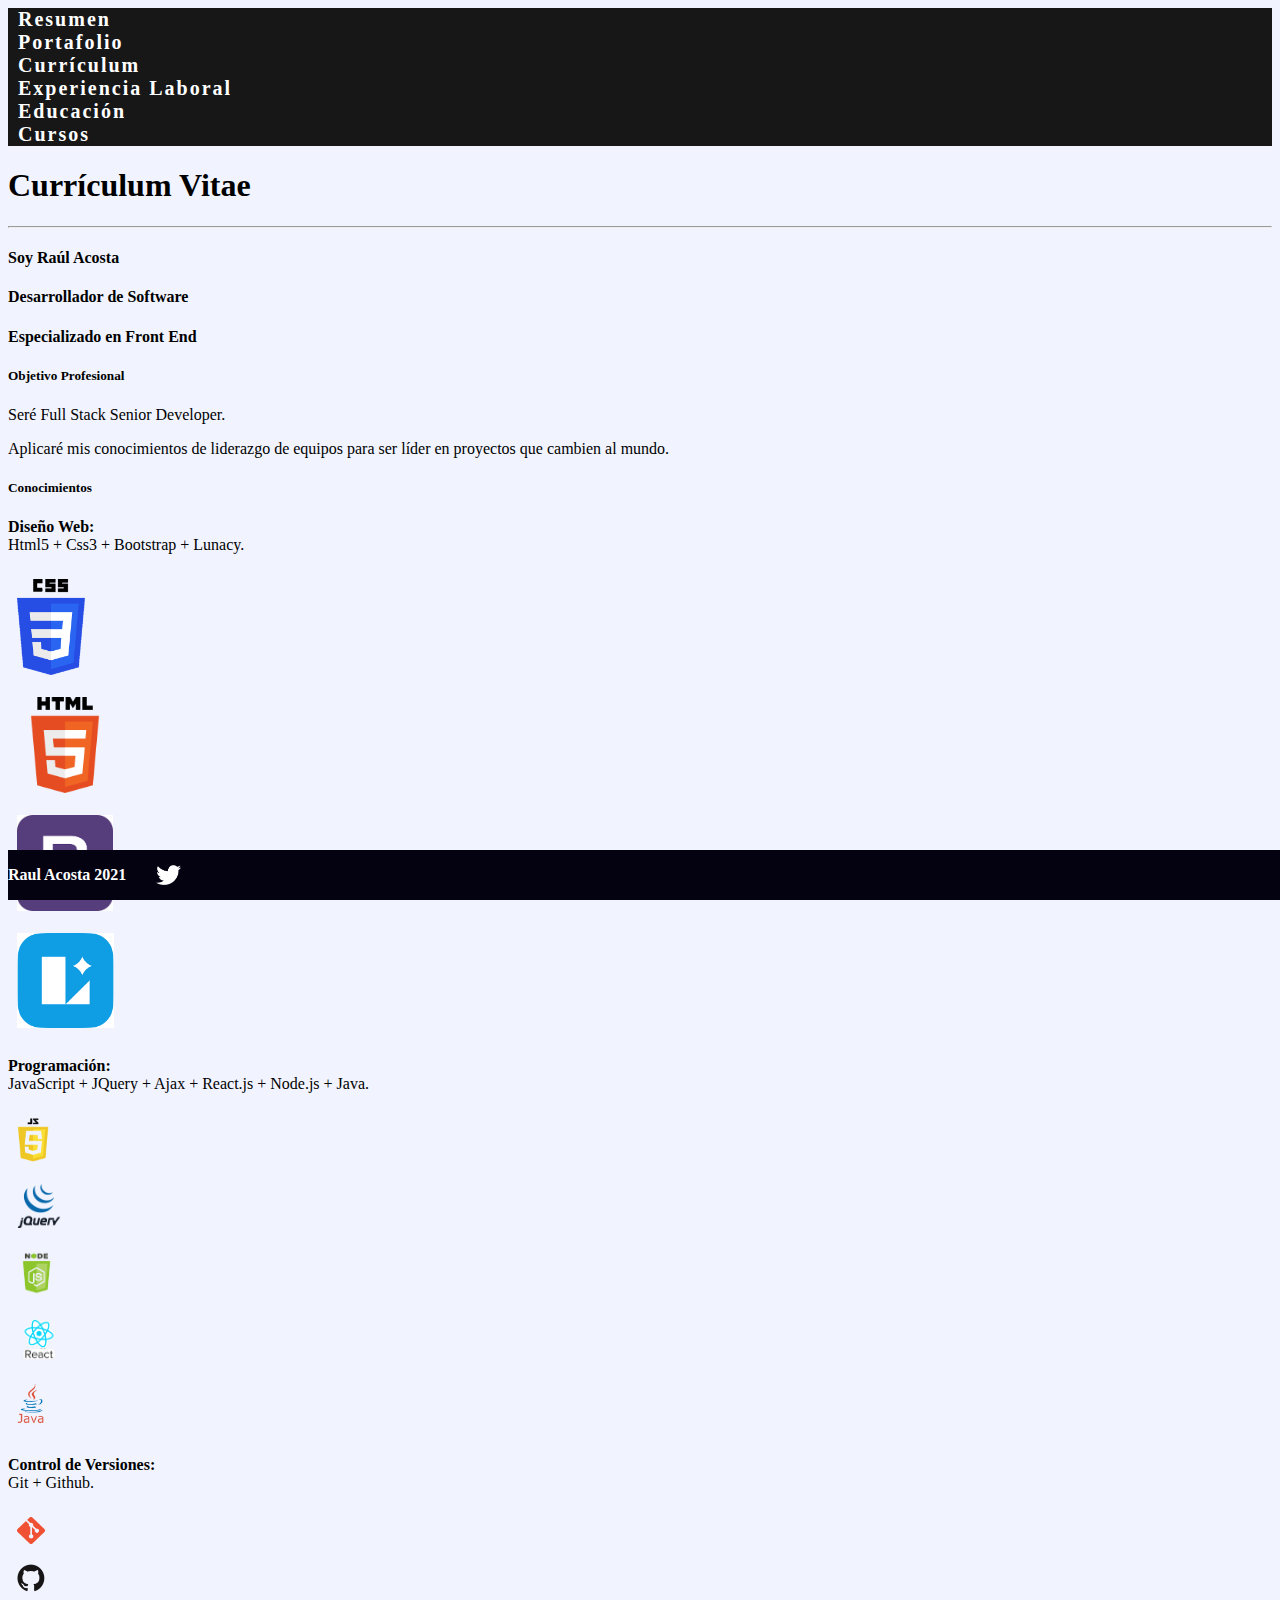
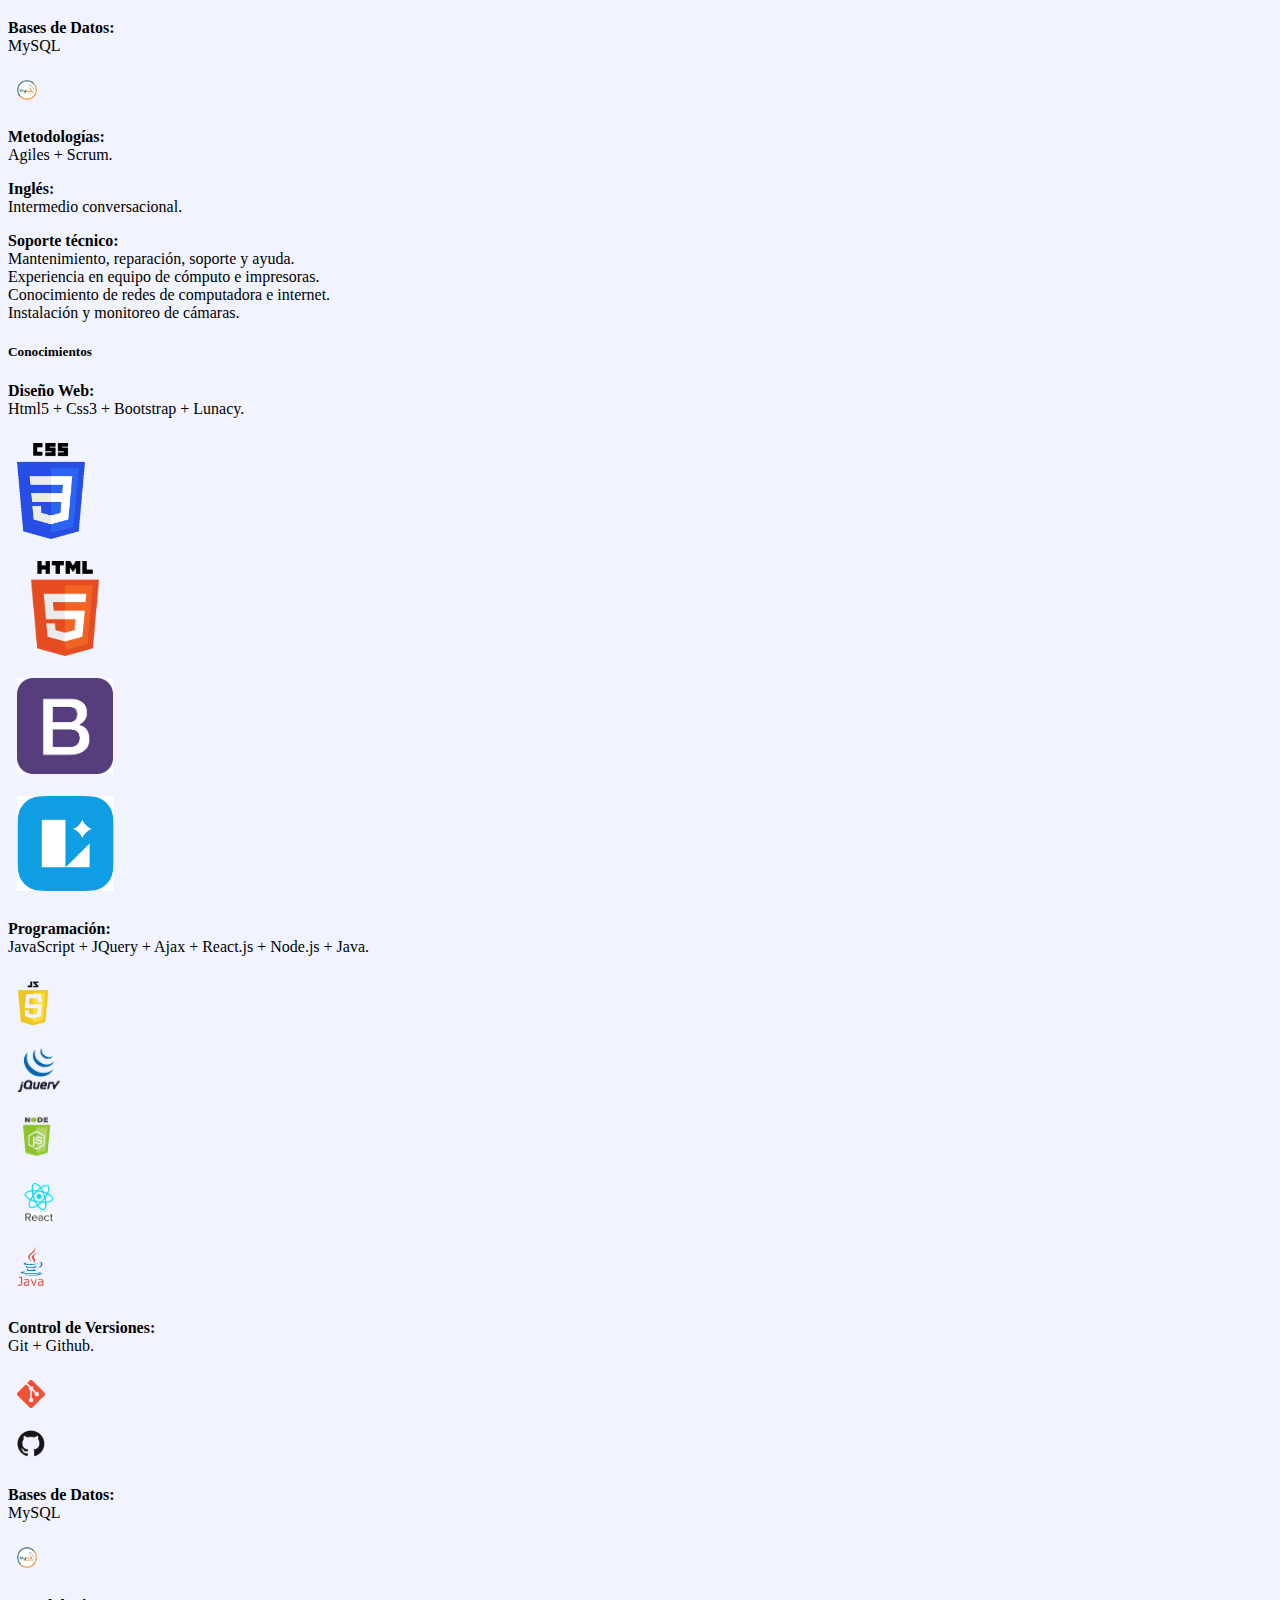
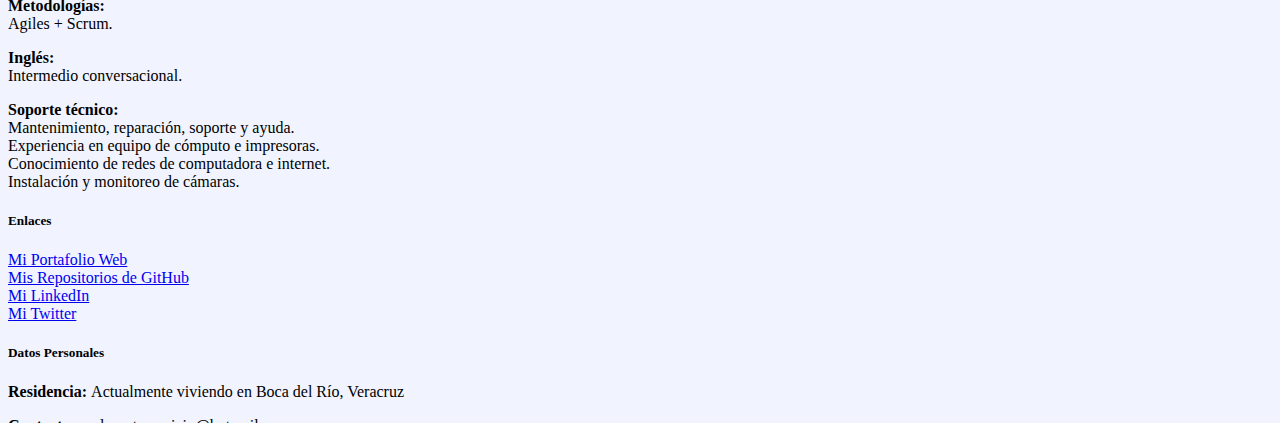
<file: index.html>
<!doctype html>
<html lang="en">
  <head>
    <meta charset="utf-8">
    <meta name="viewport" content="width=device-width, initial-scale=1">
    <link href="https://cdn.jsdelivr.net/npm/bootstrap@5.0.0-beta1/dist/css/bootstrap.min.css" rel="stylesheet" integrity="sha384-giJF6kkoqNQ00vy+HMDP7azOuL0xtbfIcaT9wjKHr8RbDVddVHyTfAAsrekwKmP1" crossorigin="anonymous">
	<link rel="shortcut icon" type="image/x-icon" href="Imagenes/Raul.ico">

    <title>Raul Acosta Servicio</title>
    <link rel="stylesheet" href="./css/estilos1.css">
    <!-- JQuery -->
    <script src="https://code.jquery.com/jquery-3.5.1.min.js" integrity="sha256-9/aliU8dGd2tb6OSsuzixeV4y/faTqgFtohetphbbj0=" crossorigin="anonymous"></script>  
    <script src="./js/Script1.js"></script>
    
  </head>
  <body class="">
    <header>
        <div class="container-fluid">
            <div class="row align-items-center text-center">
                <div class="col-12 col-xl d-block d-xl-none">
                    <!-- <img src="./Imagenes/Raul.jpg" alt="Foto Raul Acosta"> -->
                </div>
                <div class="col-12 col-xl">
                    <a href="index.html"><b>Resumen</b></a>
                </div>
                <div class="col-12 col-xl">
                    <a href="Portafolio.html"><b>Portafolio</b> </a>
                </div>
                <div class="col-12 col-xl">
                    <a target="_blank" href="./Documentos/Curriculum vitae - Angel Raul Acosta Rojas.pdf"><b>Currículum</b></a>
                </div>
                <div class="col-12 col-xl">
                    <a href="Experiencia_laboral.html"><b>Experiencia Laboral</b></a>
                </div>
                <div class="col-12 col-xl">
                    <a href="Educacion.html"><b>Educación</b></a>
                </div>
                <div class="col-12 col-xl">
                    <a href="Cursos.html"><b>Cursos</b></a>
                </div>
            </div>
        </div>
    </header>
 
    <section class="wrapper">
        <section class="main">
            <div class="container-fluid">
                <div class="row">
                    <div class="col text-center mt-3">
                        <h1>Currículum Vitae</h1>
                    </div>
                </div>
            </div>
            <hr>
        </section>
        <article>
            <div class="container-fluid">
                <div class="row mb-3">
                    <div class="col-12 text-md-center">
                        <h4>Soy Raúl Acosta</h4>
                        <h4>Desarrollador de Software</h4>
                        <h4>Especializado en Front End</h4>
                    </div>
                </div>
                <div class="row offset-md-1">
                    <div class="col-12">
                        <h5>Objetivo Profesional</h5>
                        <p>Seré Full Stack Senior Developer.</p>
                        <p>Aplicaré mis conocimientos de liderazgo de equipos para ser líder en proyectos que cambien al mundo.</p>
                    </div>
                </div>
                <!-- Celular -->
                <div class="row offset-md-1 text-center d-md-none  mt-3" id="Conocimientos">
                    <div class="col-12">
                        <h5>Conocimientos</h5>
                    </div>
                    <div class="col-12">
                        <p><b>Diseño Web:</b> <br>Html5 + Css3 + Bootstrap + Lunacy.</p>
                    </div>
                        <div class="col">
                            <img id="DiseñoWebSección" src="./Imagenes/logos/CSS3.png" alt="">
                        </div>
                        <div class="col">
                            <img id="DiseñoWebSección" src="./Imagenes/logos/HTML5.png" alt="">
                        </div>
                        <div class="col">
                            <img id="DiseñoWebSección" src="./Imagenes/logos/Bootstrap.png" alt="">
                        </div>
                        <div class="col">
                            <img id="DiseñoWebSección" src="./Imagenes/logos/lunacy.png" alt="">
                        </div>
                    <div class="col-12 mt-4">
                        <p><b>Programación:</b> <br>JavaScript + JQuery + Ajax + React.js + Node.js + Java.</p>
                    </div>
                        <div class="col" >
                            <img id="ProgramaciónWebSección" src="./Imagenes/logos/Javascript.png" alt="">
                        </div>
                        <div class="col">
                            <img id="ProgramaciónWebSección" src="./Imagenes/logos/jQuery-logo.png" alt="">
                        </div>
                        <div class="col">
                            <img id="ProgramaciónWebSección" src="./Imagenes/logos/node.png" alt="">
                        </div>
                        <div class="col">
                            <img id="ProgramaciónWebSección" src="./Imagenes/logos/React.png" alt="">
                        </div>
                        <div class="col">
                            <img id="ProgramaciónWebSección" src="./Imagenes/logos/Java.png" alt="">
                        </div>
                    <div class="col-12 mt-4">
                        <p><b>Control de Versiones:</b> <br>Git + Github.</p>
                    </div>
                    <div class="col" id="VersionesSección">
                        <img id="VersionesSección" src="./Imagenes/logos/Git.png" alt="">
                    </div>
                    <div class="col" id="VersionesSección">
                        <img id="VersionesSección" src="./Imagenes/logos/GitHub.png" alt="">
                    </div>
                    <div class="col-12 mt-4">
                        <p><b>Bases de Datos:</b> <br>MySQL</p>
                    </div>
                    <div class="col" id="BaseDatosSección">
                        <img id="BaseDatosSección" src="./Imagenes/logos/MySQL.png" alt="">
                    </div>
                    <div class="col-12 mt-4">
                        <p><b>Metodologías:</b> <br>Agiles + Scrum.</p>
                    </div>
                    <div class="col-12">
                        <p><b>Inglés:</b> <br>Intermedio conversacional.</p>
                    </div>
                    <div class="col-12">
                        <p><b>Soporte técnico:</b> <br>
                            Mantenimiento, reparación, soporte y ayuda. <br>
                            Experiencia en equipo de cómputo e impresoras. <br>
                            Conocimiento de redes de computadora e internet. <br>
                            Instalación y monitoreo de cámaras.</p>
                    </div>
                </div>
                <!-- Pantalla Grande -->
                <div class="row offset-md-1 d-none d-md-inline-flex  mt-3" id="Conocimientos">
                    <div class="col-12">
                        <h5>Conocimientos</h5>
                    </div>
                    <div class="col-12">
                        <p><b>Diseño Web:</b> <br>Html5 + Css3 + Bootstrap + Lunacy.</p>
                    </div>
                    <div class="col">
                        <img id="DiseñoWebSección" src="./Imagenes/logos/CSS3.png" alt="">
                    </div>
                    <div class="col">
                        <img id="DiseñoWebSección" src="./Imagenes/logos/HTML5.png" alt="">
                    </div>
                    <div class="col">
                        <img id="DiseñoWebSección" src="./Imagenes/logos/Bootstrap.png" alt="">
                    </div>
                    <div class="col">
                        <img id="DiseñoWebSección" src="./Imagenes/logos//lunacy.png" alt="">
                    </div>
                    <div class="col-12 mt-4">
                        <p><b>Programación:</b> <br>JavaScript + JQuery + Ajax + React.js + Node.js + Java.</p>
                    </div>
                        <div class="col" >
                            <img id="ProgramaciónWebSección" src="./Imagenes/logos/Javascript.png" alt="">
                        </div>
                        <div class="col">
                            <img id="ProgramaciónWebSección" src="./Imagenes/logos/jQuery-logo.png" alt="">
                        </div>
                        <div class="col">
                            <img id="ProgramaciónWebSección" src="./Imagenes/logos/node.png" alt="">
                        </div>
                        <div class="col">
                            <img id="ProgramaciónWebSección" src="./Imagenes/logos/React.png" alt="">
                        </div>
                        <div class="col">
                            <img id="ProgramaciónWebSección" src="./Imagenes/logos/Java.png" alt="">
                        </div>
                    <div class="col-12 mt-4">
                        <p><b>Control de Versiones:</b> <br>Git + Github.</p>
                    </div>
                    <div class="col">
                        <img id="VersionesSección" src="./Imagenes/logos/Git.png" alt="">
                    </div>
                    <div class="col">
                        <img id="VersionesSección" src="./Imagenes/logos/GitHub.png" alt="">
                    </div>
                    <div class="col-12 mt-4">
                        <p><b>Bases de Datos:</b> <br>MySQL</p>
                    </div>
                    <div class="col">
                        <img id="BaseDatosSección" src="./Imagenes/logos/MySQL.png" alt="">
                    </div>
                    <div class="col-12 mt-4">
                        <p><b>Metodologías:</b> <br>Agiles + Scrum.</p>
                    </div>
                    <div class="col-12">
                        <p><b>Inglés:</b> <br>Intermedio conversacional.</p>
                    </div>
                    <div class="col-12">
                        <p><b>Soporte técnico:</b> <br>
                            Mantenimiento, reparación, soporte y ayuda. <br>
                            Experiencia en equipo de cómputo e impresoras. <br>
                            Conocimiento de redes de computadora e internet. <br>
                            Instalación y monitoreo de cámaras.</p>
                    </div>
                </div>
                <div class="row offset-md-1">
                    <div class="col-12">
                        <h5>Enlaces</h5>
                    </div>
                    <div class="col-12">
                        <a class="m-3" target="_blank" href="https://www.behance.net/gallery/113456703/Disenador-Web-Junior">Mi Portafolio Web</a>
                    </div>
                    <div class="col-12">
                        <a class="m-3" target="_blank" href="https://github.com/RaulAcosta95?tab=repositories">Mis Repositorios de GitHub</a>
                    </div>
                    <div class="col-12">
                        <a class="m-3" target="_blank" href="https://www.linkedin.com/in/raulacostaservicio/">Mi LinkedIn</a>
                    </div>
                    <div class="col-12">
                        <a class="m-3" target="_blank" href="https://twitter.com/raul_acosta95">Mi Twitter</a>
                    </div>
                </div>
                <div class="row offset-md-1 mt-3">
                    <div class="col-12">
                        <h5>Datos Personales</h5>
                        <p><b>Residencia: </b>Actualmente viviendo en Boca del Río, Veracruz</p>
                        <p><b>Contacto: </b>raulacostaservicio@hotmail.com</p>
                    </div>
                </div>
            </div>            
        </article>
    </section>

    <!-- Footer -->
    <br><br><br>
    <footer>
    <!-- Mi footer, Raúl Acosta -->
    <!-- https://twitter.com/raul_acosta95 -->
        <div class="container-fluid">
            <div class="row ">
                <div class="col-6 col-md-3 mt-3 ">
                    <p class="floatleft align-self-center text-center " > <b>Raul Acosta 2021 </b> </p> 
                </div>
                <div class="col-1 ">
                    <a target="_blank" href="https://twitter.com/raul_acosta95" class=""><img src="Imagenes/Twitter.png" height="20"></a>
                </div>
            </div>
        </div>
    </footer>
   <script src="https://cdn.jsdelivr.net/npm/bootstrap@5.0.0-beta1/dist/js/bootstrap.bundle.min.js" integrity="sha384-ygbV9kiqUc6oa4msXn9868pTtWMgiQaeYH7/t7LECLbyPA2x65Kgf80OJFdroafW" crossorigin="anonymous"></script>
</body>
</html>
</file>
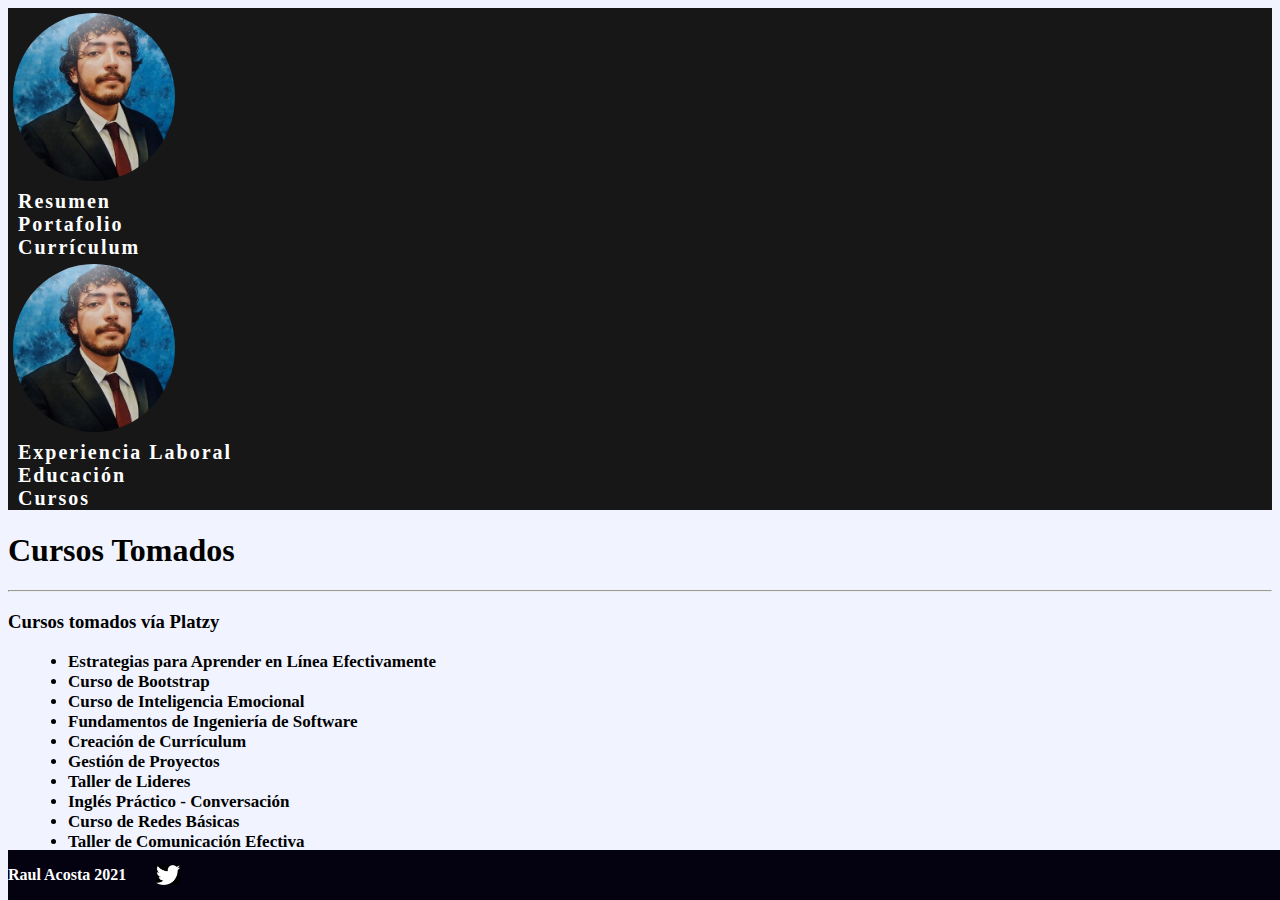
<file: Cursos.html>
<!doctype html>
<html lang="en">
  <head>
    <meta charset="utf-8">
    <meta name="viewport" content="width=device-width, initial-scale=1">
    <link href="https://cdn.jsdelivr.net/npm/bootstrap@5.0.0-beta1/dist/css/bootstrap.min.css" rel="stylesheet" integrity="sha384-giJF6kkoqNQ00vy+HMDP7azOuL0xtbfIcaT9wjKHr8RbDVddVHyTfAAsrekwKmP1" crossorigin="anonymous">
	<link rel="shortcut icon" type="image/x-icon" href="Imagenes/Raul.ico">

    <title>Raul Acosta Servicio</title>
    <link rel="stylesheet" href="./css/estilos1.css">
  </head>
  <body>
    <header>
        <div class="container-fluid">
            <div class="row align-items-center text-center">
                <div class="col-12 col-xl d-block d-xl-none">
                    <img src="./Imagenes/Raul.jpg" alt="Foto Raul Acosta">
                </div>
                <div class="col-12 col-xl">
                    <a href="index.html"><b>Resumen</b></a>
                </div>
                <div class="col-12 col-xl">
                    <a href="Portafolio.html"><b>Portafolio</b> </a>
                </div>
                <div class="col-12 col-xl">
                    <a target="_blank" href="./Documentos/Curriculum vitae - Angel Raul Acosta Rojas.pdf"><b>Currículum</b></a>
                </div>
                <div class="col-12 col-xl d-none d-xl-block">
                    <img src="./Imagenes/Raul.jpg" alt="Foto Raul Acosta">
                </div>
                <div class="col-12 col-xl">
                    <a href="Experiencia_laboral.html"><b>Experiencia Laboral</b></a>
                </div>
                <div class="col-12 col-xl">
                    <a href="Educacion.html"><b>Educación</b></a>
                </div>
                <div class="col-12 col-xl">
                    <a href="Cursos.html"><b>Cursos</b></a>
                </div>
            </div>
        </div>
    </header>
 
    <section class="wrapper">
        <section class="main">
            <h1>Cursos Tomados</h1>
            <hr>
        </section>
        <article>
            <h3>Cursos tomados vía Platzy</h3>
            <p>
                <ul>
                    <li><b>Estrategias para Aprender en Línea Efectivamente</b></li>
                    <li><b>Curso de Bootstrap</b></li>
                    <li><b>Curso de Inteligencia Emocional</b></li>
                    <li><b>Fundamentos de Ingeniería de Software</b></li>
                    <li><b>Creación de Currículum</b></li>
                    <li><b>Gestión de Proyectos</b></li>
                    <li><b>Taller de Lideres</b></li>
                    <li><b>Inglés Práctico - Conversación</b></li>
                    <li><b>Curso de Redes Básicas</b></li>
                    <li><b>Taller de Comunicación Efectiva</b></li>
                    <li><b>Bases de Datos SQL</b></li>

                </ul>
            </p>
        </article>
    </section>

    <!-- Footer -->
    <footer>
        <div class="container-fluid  ">
            <div class="row navbar-fixed-bottom">
                <div class="col-6 col-md-2  ">
                    <p class="floatleft align-self-center text-center " > <b>Raul Acosta 2021 </b> </p> 
                </div>
                <div class="col-1 ">
                    <a target="_blank" href="https://twitter.com/raul_acosta95" class=""><img src="Imagenes/twitter.jpg" height="20"></a>
                </div>
            </div>
        </div>
   <script src="https://cdn.jsdelivr.net/npm/bootstrap@5.0.0-beta1/dist/js/bootstrap.bundle.min.js" integrity="sha384-ygbV9kiqUc6oa4msXn9868pTtWMgiQaeYH7/t7LECLbyPA2x65Kgf80OJFdroafW" crossorigin="anonymous"></script>
  </body>
</html>
</file>
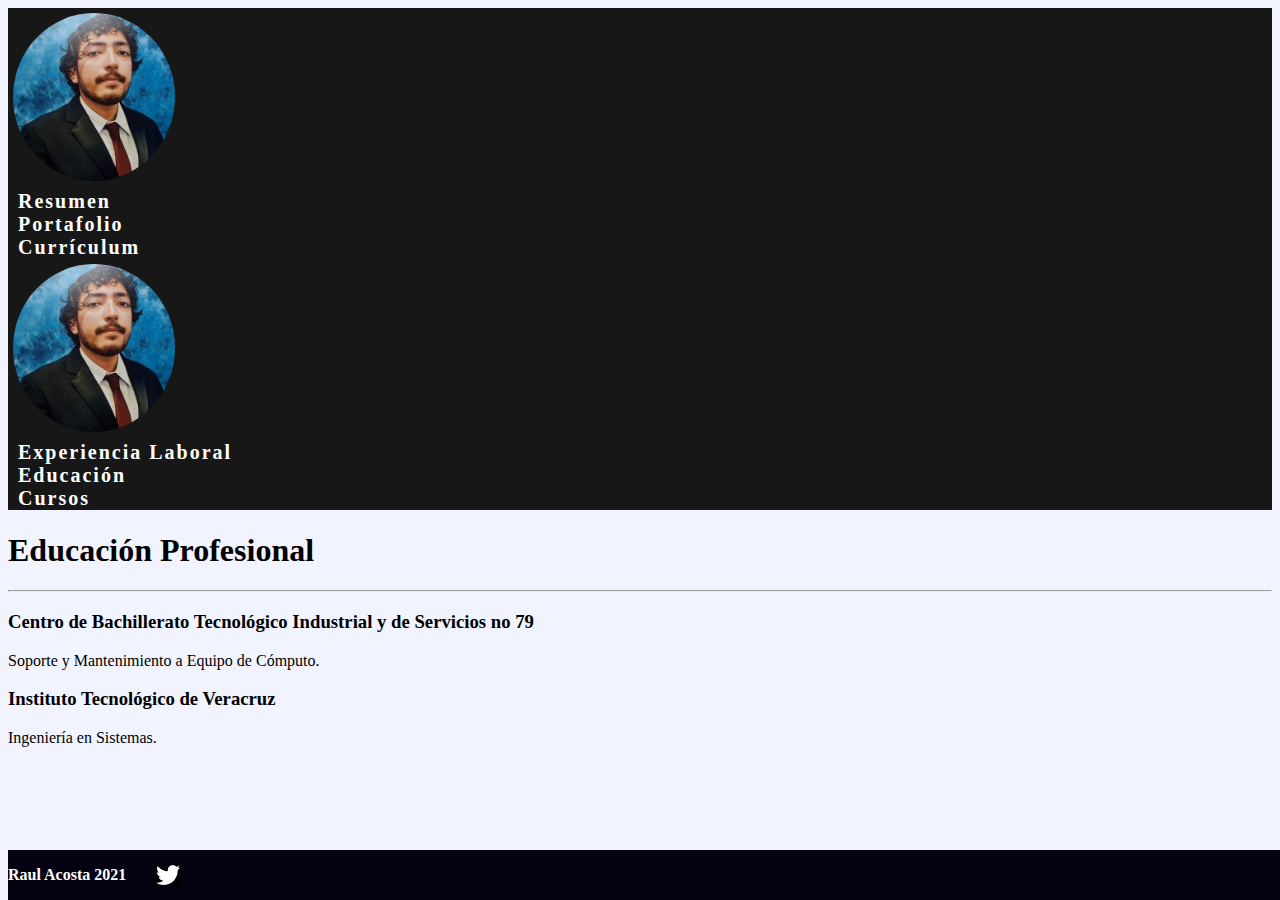
<file: Educacion.html>
<!doctype html>
<html lang="en">
  <head>
    <meta charset="utf-8">
    <meta name="viewport" content="width=device-width, initial-scale=1">
    <link href="https://cdn.jsdelivr.net/npm/bootstrap@5.0.0-beta1/dist/css/bootstrap.min.css" rel="stylesheet" integrity="sha384-giJF6kkoqNQ00vy+HMDP7azOuL0xtbfIcaT9wjKHr8RbDVddVHyTfAAsrekwKmP1" crossorigin="anonymous">
	<link rel="shortcut icon" type="image/x-icon" href="Imagenes/Raul.ico">

    <title>Raul Acosta Servicio</title>
    <link rel="stylesheet" href="./css/estilos1.css">
  </head>
  <body>
    <header>
        <div class="container-fluid">
            <div class="row align-items-center text-center">
                <div class="col-12 col-xl d-block d-xl-none">
                    <img src="./Imagenes/Raul.jpg" alt="Foto Raul Acosta">
                </div>
                <div class="col-12 col-xl">
                    <a href="index.html"><b>Resumen</b></a>
                </div>
                <div class="col-12 col-xl">
                    <a href="Portafolio.html"><b>Portafolio</b> </a>
                </div>
                <div class="col-12 col-xl">
                    <a target="_blank" href="./Documentos/Curriculum vitae - Angel Raul Acosta Rojas.pdf"><b>Currículum</b></a>
                </div>
                <div class="col-12 col-xl d-none d-xl-block">
                    <img src="./Imagenes/Raul.jpg" alt="Foto Raul Acosta">
                </div>
                <div class="col-12 col-xl">
                    <a href="Experiencia_laboral.html"><b>Experiencia Laboral</b></a>
                </div>
                <div class="col-12 col-xl">
                    <a href="Educacion.html"><b>Educación</b></a>
                </div>
                <div class="col-12 col-xl">
                    <a href="Cursos.html"><b>Cursos</b></a>
                </div>
            </div>
        </div>
    </header>
 
    <section class="wrapper">
        <section class="main">
            <h1>Educación Profesional</h1>
            <hr>
        </section>
        <article>
            <h3>Centro de Bachillerato Tecnológico Industrial y de Servicios no 79</h3>
            <p>Soporte y Mantenimiento a Equipo de Cómputo.</p>
            <h3>Instituto Tecnológico de  Veracruz</h3>
            <p>Ingeniería en Sistemas.</p>
            <br><br><br><br><br><br><br>
            
        </article>
        <article>

        </article>
    </section>

    <!-- Footer -->
    <footer>
        <div class="container-fluid">
            <div class="row ">
                <div class="col-6 col-md-2  ">
                    <p class="floatleft align-self-center text-center " > <b>Raul Acosta 2021 </b> </p> 
                </div>
                <div class="col-1 ">
                    <a target="_blank" href="https://twitter.com/raul_acosta95" class=""><img src="Imagenes/twitter.jpg" height="20"></a>
                </div>
            </div>
        </div>
   <script src="https://cdn.jsdelivr.net/npm/bootstrap@5.0.0-beta1/dist/js/bootstrap.bundle.min.js" integrity="sha384-ygbV9kiqUc6oa4msXn9868pTtWMgiQaeYH7/t7LECLbyPA2x65Kgf80OJFdroafW" crossorigin="anonymous"></script>
  </body>
</html>
</file>
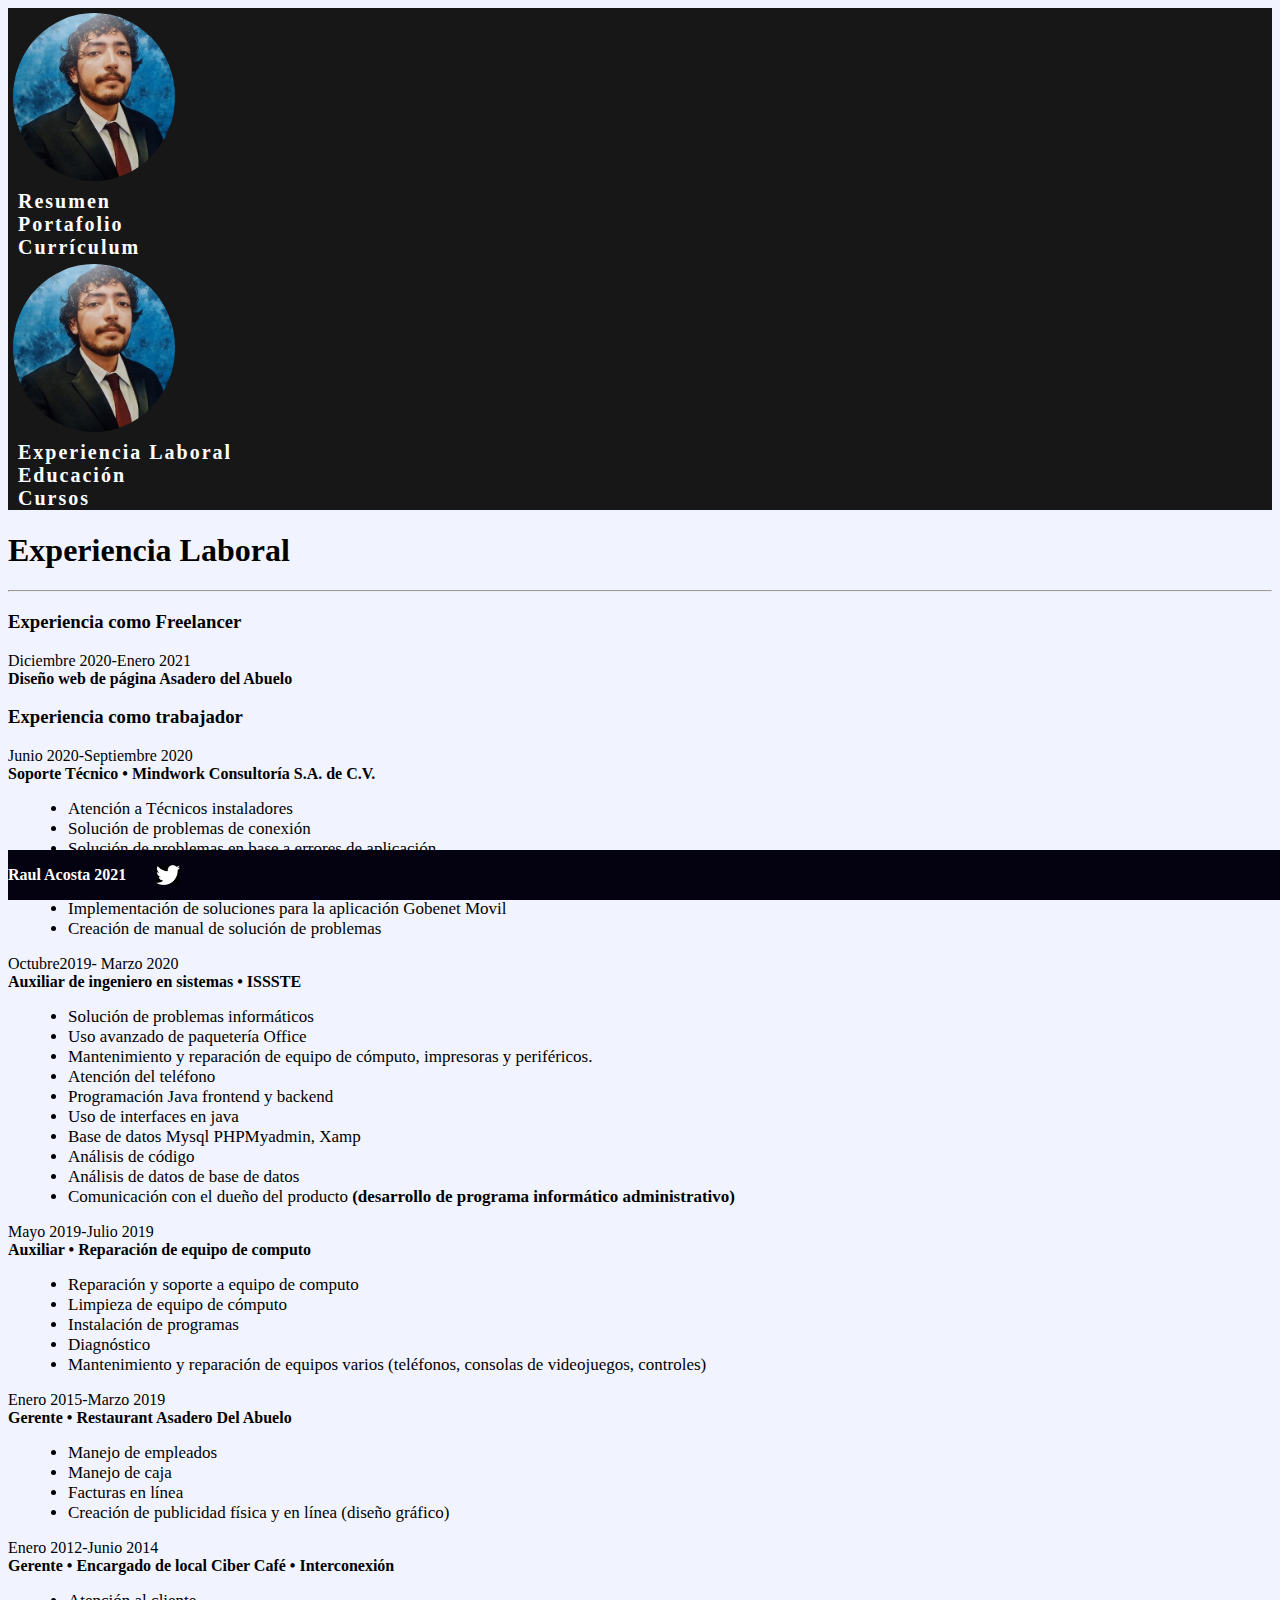
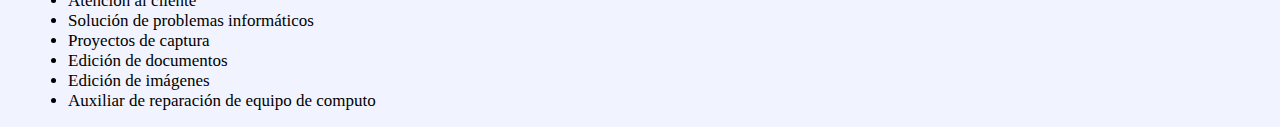
<file: Experiencia_laboral.html>
<!doctype html>
<html lang="en">
  <head>
    <meta charset="utf-8">
    <meta name="viewport" content="width=device-width, initial-scale=1">
    <link href="https://cdn.jsdelivr.net/npm/bootstrap@5.0.0-beta1/dist/css/bootstrap.min.css" rel="stylesheet" integrity="sha384-giJF6kkoqNQ00vy+HMDP7azOuL0xtbfIcaT9wjKHr8RbDVddVHyTfAAsrekwKmP1" crossorigin="anonymous">
	<link rel="shortcut icon" type="image/x-icon" href="Imagenes/Raul.ico">

    <title>Raul Acosta Servicio</title>
    <link rel="stylesheet" href="./css/estilos1.css">
  </head>
  <body>
    <header>
        <div class="container-fluid">
            <div class="row align-items-center text-center">
                <div class="col-12 col-xl d-block d-xl-none">
                    <img src="./Imagenes/Raul.jpg" alt="Foto Raul Acosta">
                </div>
                <div class="col-12 col-xl">
                    <a href="index.html"><b>Resumen</b></a>
                </div>
                <div class="col-12 col-xl">
                    <a href="Portafolio.html"><b>Portafolio</b> </a>
                </div>
                <div class="col-12 col-xl">
                    <a target="_blank" href="./Documentos/Curriculum vitae - Angel Raul Acosta Rojas.pdf"><b>Currículum</b></a>
                </div>
                <div class="col-12 col-xl d-none d-xl-block">
                    <img src="./Imagenes/Raul.jpg" alt="Foto Raul Acosta">
                </div>
                <div class="col-12 col-xl">
                    <a href="Experiencia_laboral.html"><b>Experiencia Laboral</b></a>
                </div>
                <div class="col-12 col-xl">
                    <a href="Educacion.html"><b>Educación</b></a>
                </div>
                <div class="col-12 col-xl">
                    <a href="Cursos.html"><b>Cursos</b></a>
                </div>
            </div>
        </div>
    </header>
 
    <section class="wrapper">
        <section class="main">
            <h1>Experiencia Laboral</h1>
            <hr>
        </section>
        <article>
            <h3>Experiencia como Freelancer</h3>
            <p>Diciembre 2020-Enero 2021 <br>
                <b>Diseño web de página Asadero del Abuelo</b>
            </p>
        </article>
        <article>
            <h3>Experiencia como trabajador</h3>
            <p>Junio 2020-Septiembre 2020 <br>
               <b>Soporte Técnico • Mindwork Consultoría S.A. de C.V.</b><br>
                <ul>
                    <li>Atención a Técnicos instaladores</li>
                    <li>Solución de problemas de conexión</li>
                    <li>Solución de problemas en base a errores de aplicación</li>
                    <li>Uso avanzado de Excel</li>
                    <li>Instalación de programas propios de la empresa</li>
                    <li>Implementación de soluciones para la aplicación Gobenet Movil</li>
                    <li>Creación de  manual de solución de problemas</li>
                </ul>
            </p>
            <p>Octubre2019- Marzo 2020 <br>
                <b>Auxiliar de ingeniero en sistemas • ISSSTE</b>
                <ul>
                    <li>Solución de problemas informáticos</li>
                    <li>Uso avanzado de paquetería Office</li>
                    <li>Mantenimiento y reparación de equipo de cómputo,  impresoras y periféricos.</li>
                    <li>Atención del teléfono</li>
                    <li>Programación Java frontend y backend</li>
                    <li>Uso de interfaces en java</li>
                    <li>Base de datos Mysql PHPMyadmin, Xamp</li>
                    <li>Análisis de código</li>
                    <li>Análisis de datos de base de datos</li>
                    <li>Comunicación con el dueño del producto <b>(desarrollo de programa informático administrativo)</b></li>
                </ul>
            </p>
            <p>Mayo 2019-Julio 2019  <br>
                <b>Auxiliar • Reparación de equipo de computo </b>
                <ul>
                    <li>Reparación y soporte a equipo de computo</li>
                    <li>Limpieza de equipo de cómputo</li>
                    <li>Instalación de programas</li>
                    <li>Diagnóstico</li>
                    <li>Mantenimiento y reparación de equipos varios (teléfonos, consolas de videojuegos, controles)</li>

                </ul>
            </p>
            <p>Enero 2015-Marzo 2019  <br>
                <b>Gerente • Restaurant Asadero Del Abuelo </b>
                <ul>
                    <li>Manejo de empleados</li>
                    <li>Manejo de caja</li>
                    <li>Facturas en línea</li>
                    <li>Creación de publicidad física y en línea (diseño gráfico)</li>
                </ul>
            </p>
            <p>Enero 2012-Junio 2014  <br>
                <b>Gerente • Encargado de local Ciber Café • Interconexión </b>
                <ul>
                    <li>Atención al cliente</li>
                    <li>Solución de problemas informáticos</li>
                    <li>Proyectos de captura</li>
                    <li>Edición de documentos</li>
                    <li>Edición de imágenes</li>
                    <li>Auxiliar de reparación de equipo de computo</li>
                </ul>
            </p>
            
            <!-- <p>  <br>
                <b> </b>
                <ul>
                    <li></li>
                </ul>
            </p> -->
        </article>
    </section>

    <!-- Footer -->
    <footer>
        <div class="container-fluid">
            <div class="row ">
                <div class="col-6 col-md-2  ">
                    <p class="floatleft align-self-center text-center " > <b>Raul Acosta 2021 </b> </p> 
                </div>
                <div class="col-1 ">
                    <a target="_blank" href="https://twitter.com/raul_acosta95" class=""><img src="Imagenes/twitter.jpg" height="20"></a>
                </div>
            </div>
        </div>
   <script src="https://cdn.jsdelivr.net/npm/bootstrap@5.0.0-beta1/dist/js/bootstrap.bundle.min.js" integrity="sha384-ygbV9kiqUc6oa4msXn9868pTtWMgiQaeYH7/t7LECLbyPA2x65Kgf80OJFdroafW" crossorigin="anonymous"></script>
  </body>
</html>
</file>
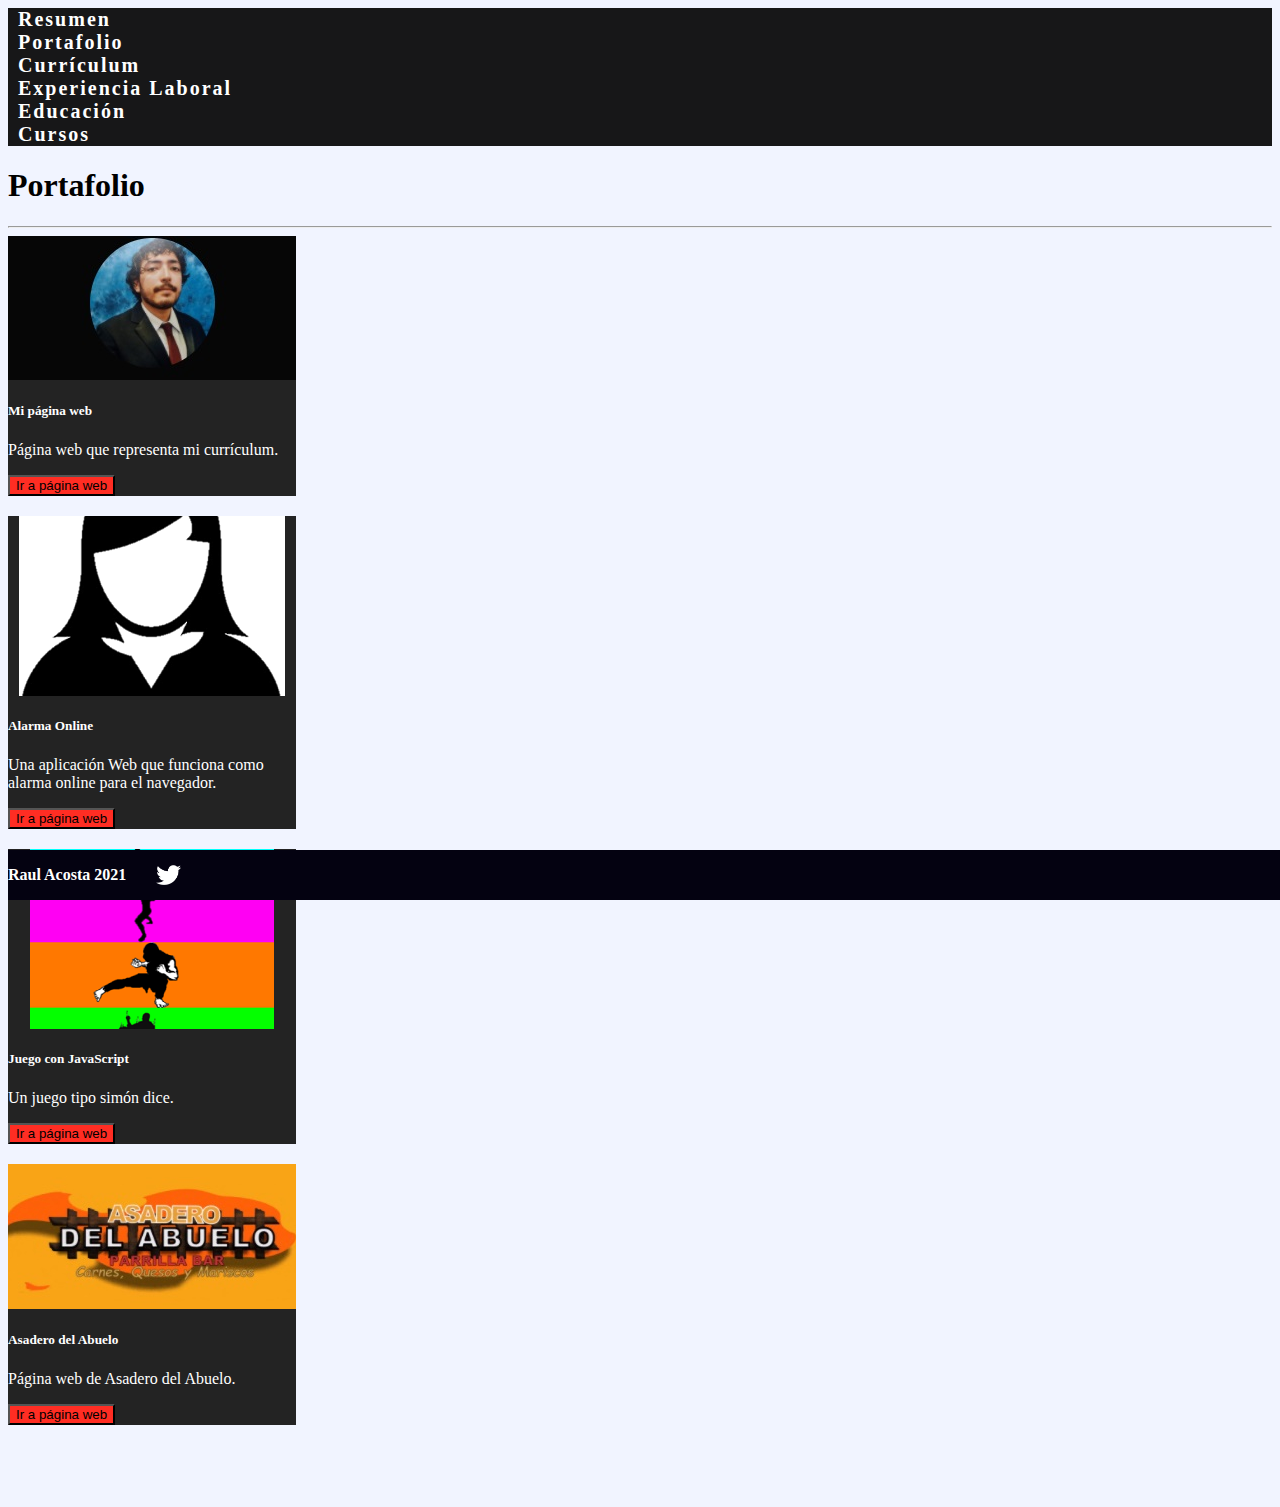
<file: Portafolio.html>
<!doctype html>
<html lang="en">
  <head>
    <meta charset="utf-8">
    <meta name="viewport" content="width=device-width, initial-scale=1">
    <link href="https://cdn.jsdelivr.net/npm/bootstrap@5.0.0-beta1/dist/css/bootstrap.min.css" rel="stylesheet" integrity="sha384-giJF6kkoqNQ00vy+HMDP7azOuL0xtbfIcaT9wjKHr8RbDVddVHyTfAAsrekwKmP1" crossorigin="anonymous">
	<link rel="shortcut icon" type="image/x-icon" href="Imagenes/Raul.ico">

    <title>Raul Acosta Servicio</title>
    <link rel="stylesheet" href="./css/estilos1.css">
  </head>
  <body>
    <header>
        <div class="container-fluid">
            <div class="row align-items-center text-center">
                <div class="col-12 col-xl d-block d-xl-none">
                    <!-- <img src="./Imagenes/Raul.jpg" alt="Foto Raul Acosta"> -->
                </div>
                <div class="col-12 col-xl">
                    <a href="index.html"><b>Resumen</b></a>
                </div>
                <div class="col-12 col-xl">
                    <a href="Portafolio.html"><b>Portafolio</b> </a>
                </div>
                <div class="col-12 col-xl">
                    <a target="_blank" href="./Documentos/Curriculum vitae - Angel Raul Acosta Rojas.pdf"><b>Currículum</b></a>
                </div>
                <div class="col-12 col-xl">
                    <a href="Experiencia_laboral.html"><b>Experiencia Laboral</b></a>
                </div>
                <div class="col-12 col-xl">
                    <a href="Educacion.html"><b>Educación</b></a>
                </div>
                <div class="col-12 col-xl">
                    <a href="Cursos.html"><b>Cursos</b></a>
                </div>
            </div>
        </div>
    </header>
 
    <section class="wrapper">
        <section class="main">
            <div class="container-fluid">
                <div class="row">
                    <div class="col text-center mt-3">
                        <h1>Portafolio</h1>
                    </div>
                </div>
            </div>
            <hr>
        </section>
        <article>
            <div class="container-fluid">
                <div class="row">
                    <div class="col align-items-center">
                        <div class="card" id="carta" style="width: 18rem;">
                            <img src="./Imagenes/enlace_raul.jpg" class="card-img-top" alt="Muestra de página">
                            <div class="card-body">
                              <h5 class="card-title">Mi página web</h5>
                              <p class="card-text">Página web que representa mi currículum.</p>
                            </div>
                            <div class="card-body text-center">
                                <a target="_blank" href="https://raulacosta95.github.io/RaulAcostaServicio/"><button type="button" class="btn btn-danger btn-lg">Ir a página web</button></a>
                            </div>
                        </div>
                    </div>
                    <div class="col align-items-center">
                        <div class="card" id="carta" style="width: 18rem;">
                            <img src="./Imagenes/mujer.png" class="card-img-top" alt="Muestra de página">
                            <div class="card-body">
                              <h5 class="card-title">Alarma Online</h5>
                              <p class="card-text">Una aplicación Web que funciona como alarma online para el navegador.</p>
                            </div>
                            <div class="card-body text-center ">
                                <a target="_blank" href="https://raulacosta95.github.io/AlarmaOnline/"><button type="button" class="btn btn-danger btn-lg">Ir a página web</button></a>
                            </div>
                        </div>
                    </div>
                    <div class="col align-items-center">
                        <div class="card" id="carta" style="width: 18rem;">
                            <img src="./Imagenes/kickass.png" class="card-img-top" alt="Muestra de página">
                            <div class="card-body">
                              <h5 class="card-title">Juego con JavaScript</h5>
                              <p class="card-text">Un juego tipo simón dice.</p>
                            </div>
                            <div class="card-body text-center ">
                                <a target="_blank" href="https://raulacosta95.github.io/KickHisAssGame/"><button type="button" class="btn btn-danger btn-lg">Ir a página web</button></a>
                            </div>
                        </div>
                    </div>
                    <div class="col align-items-center">
                        <div class="card" id="carta" style="width: 18rem;">
                            <img src="./Imagenes/enlace_asadero.jpg" class="card-img-top" alt="Muestra de página">
                            <div class="card-body">
                              <h5 class="card-title">Asadero del Abuelo</h5>
                              <p class="card-text">Página web de Asadero del Abuelo.</p>
                            </div>
                            <div class="card-body text-center ">
                                <a target="_blank" href="https://raulacosta95.github.io/Asaderodelabuelo/"><button type="button" class="btn btn-danger btn-lg">Ir a página web</button></a>
                            </div>
                        </div>
                    </div>
                </div>
            </div>
        </article>
    </section>

    <!-- Footer -->
    <br><br><br>
    <footer>
    <!-- Mi footer, Raúl Acosta -->
    <!-- https://twitter.com/raul_acosta95 -->
        <div class="container-fluid">
            <div class="row ">
                <div class="col-6 col-md-3 mt-3 ">
                    <p class="floatleft align-self-center text-center " > <b>Raul Acosta 2021 </b> </p> 
                </div>
                <div class="col-1 ">
                    <a target="_blank" href="https://twitter.com/raul_acosta95" class=""><img src="Imagenes/Twitter.png" height="20"></a>
                </div>
            </div>
        </div>
    </footer>
   <script src="https://cdn.jsdelivr.net/npm/bootstrap@5.0.0-beta1/dist/js/bootstrap.bundle.min.js" integrity="sha384-ygbV9kiqUc6oa4msXn9868pTtWMgiQaeYH7/t7LECLbyPA2x65Kgf80OJFdroafW" crossorigin="anonymous"></script>
  </body>
</html>
</file>
<file: css/estilos1.css>
/* Secciones html */
body{
    background-color: #F1F4FF;
}
header{
    background-color: #171718;
}
/* / Secciones html */

/* Enlaces Header*/
header div a{
    padding: 10px;
    text-decoration: none;
    color: white;
    font-size: 20px;
    letter-spacing: 2px;
    font-family: "Century Gothic";
    }
header div a:hover{
    color: white;
}
/* / Enlaces Header */

/* Imagenes Header */
header img{
    max-width: 18vh;
    border-radius: 50%;
    margin: 5px;
}
/* / Imagenes Header*/

/* Imagenes Logos Index *//*Para el QUERY le pongo 1vh*/
#Conocimientos img{
    height: 1vh;
    margin: 1vh;
    border-style: groove;
    border: aqua;
}
/* /Imagenes Logos Index */


/* Texto */
li{
    font-size: 17px;
    margin-left: 20px;
}
/* /Texto */


/* Cartas */
#carta{
    background-color: #232323;
    color: white;
    display: flex; 
    flex-direction: column; 
    margin-bottom: 20px;
    margin-left: 0px;
}
.card img{
    max-height: 20vh;
    object-fit: none;
}
.btn{
    background-color: #FF2D23;
}
/* / Cartas */

/* Estilos propios fijos Raúl Acosta */
/* https://twitter.com/raul_acosta95 */
/* Mi FOOTER */
footer{
    background-color: rgb(4, 2, 17);
    color: white;
    bottom: 0;
    position: fixed;
    width: 100%;
}
footer img{
	margin-left: 30px;
	margin-top: 15px;
}
/* /MI FOOTER */

/* Clases opcionales */
.floatleft{
    float: left;
}
.borderojo{
    border-style: solid;
    border-color: red;
}
/* /Clases opcionales */
</file>
